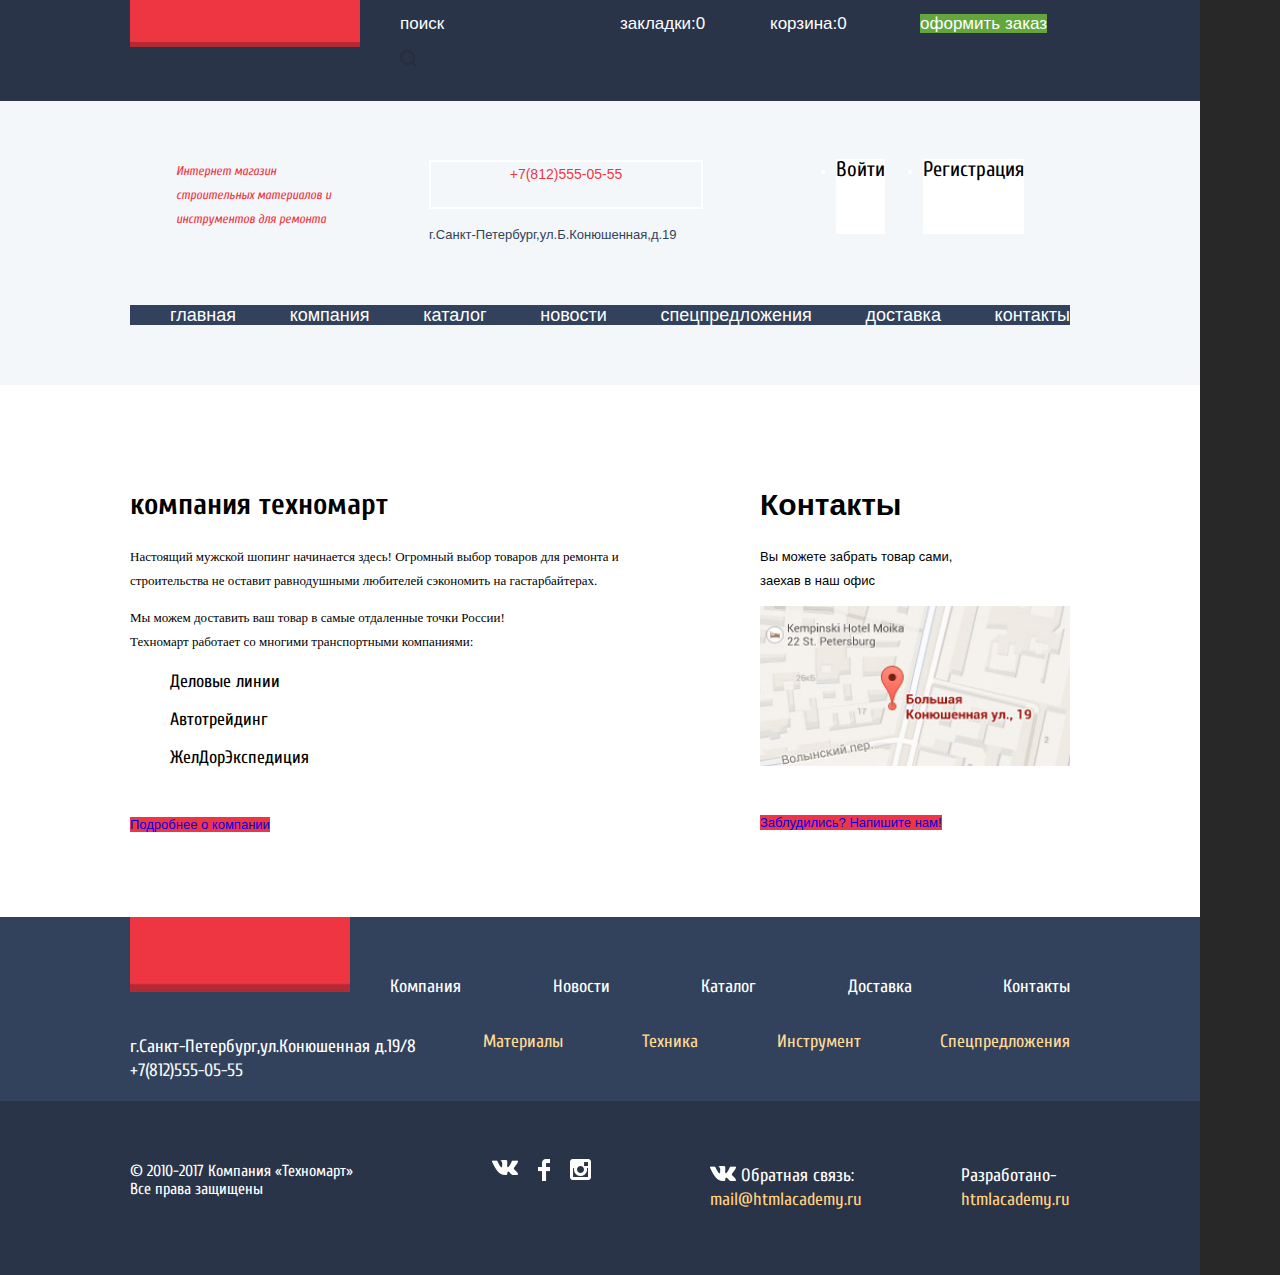
<file: index.html>
<!DOCTYPE html>
<html lang="ru">
  <head>
    <meta charset="utf-8">
    <title>HTML Academy: Техномарт</title>
    <link href="https://fonts.googleapis.com/css?family=Cuprum&display=swap" rel="stylesheet">
    <link rel="stylesheet" href="css/normalize.css">
    <link rel="stylesheet" href="css/style.css">
  </head>
  <body>
    <header class="main-header">
      <div class="top-menu-header">
        <div class="container">
          <a href = ""><img src = "img/logo.png" alt = "логотип"/>
           <!-- <p class = "main-logo" >техномарт</p> -->
         </a>
          <ul class ="button-preview">
            <li class = "button button-search"><a href = "#">поиск</a>
              <p><img src = "img/icon-search.png" alt = "поиск"/></p>
            </li>
          </ul>
          <ul class ="button-preview">
            <li class ="button button-bookmarks"><a href = "button">закладки:0</a>
              <!-- <p><img src = "img/icon-bookmark.png" alt = "закладки"/></p> -->
            </li>
            <li class = "button"><a  href = "#">корзина:0</a>
               <!-- <p><img src = "img/cart-icon.png" alt = "корзина"/></p> -->
            </li>
            <li class = "button "><a class ="place-button-current" href  = "#">оформить заказ</a></li>
          </ul>
      </div>
    </div>
    <div class="main-menu-header">
      <div class="container">
        <p class ="shop-description">Интернет магазин строительных материалов и инструментов для ремонта</p>
        <div class="wrapper-contacts">
        <p class ="header-contacts">
          <a href = "tel:78125550555">+7(812)555-05-55</a><br>
          <!-- <img src = "img/icon-phone.png" alt = "телефон"/> -->
        </p>
        <span>г.Санкт-Петербург,ул.Б.Конюшенная,д.19<br></span>
      </div>

        <ul class ="authorization">
          <li><a href = "#">Войти</a>
            <!-- <p><img src = "img/icon-login.png" alt = "войти"/></p> -->
          </li>
          <li><a href = "#">Регистрация</a></li>
        </ul>
    </div>
  </div>
      <div class = "navigation">
        <div class="container">
        <ul class = "main-nav">
          <li><a href="inner.html">главная</a></li>
          <li><a href="#">компания</a></li>
          <li><a href="#">каталог</a></li>
          <li><a href="#">новости</a></li>
          <li><a href="#">спецпредложения</a></li>
          <li><a href="#">доставка</a></li>
          <li><a href="#">контакты</a></li>
        </ul>
      </div>
      </div>
    </header>
    <main>
      <!-- <section class = "tehnomart-options-menu">
        <h1 class = "visality-hidden">Основное меню</h1>
        <ul class ="catalog-list">
          <li class = "catalog-list-yellow">
            <h3>материалы</h3>
            <a href="">на любой вкус</a>
            <p><img src = "img/materials.png" alt = "строительный материал"/></p>
          </li>
          <li class ="catalog-list-blue">
            <h3>Инструмент</h3>
            <a href="">на все случаи</a>
            <p><img src = "img/tool.png" alt ="строительный инструмент"/></p>
          </li>
          <li class ="catalog-list-pink">
            <h3>Техника</h3>
            <a href="">для стройки</a>
            <p><img src = "img/technic.png" alt ="техника"/></p>
          </li>
          <li>
             <h3 class ="big-drill">Дрели</h3>
            <a href="">Соседям на радость</a>
            <p><img src = "img/drill.jpg" alt ="Дрели"/></p>
            <div class="open-catalog">
              <a  href="">открыть каталог</a>
            </div>
          </li>
          <li class ="catalog-list-green">
            <h3>Скидка 50%</h3>
            <a href="">на 350 товаров</a>
            <p><img src = "img/discount.png" alt ="скидки"/></p>
          </li>
          <li class ="catalog-list-yellow">
            <h3>Доставка</h3>
             <a href="">бесплатно</a>
            <p><img src = "img/delivery.png" alt ="доставка"/></p>
          </li>
        </ul>
      </section>
      <section class ="popular-product">
        <h2>Популярные товары</h2>
        <div class="all-product">
        <a class ="all-popular-product">Все популярные товары</a>
      </div>
        <ul class ="catalog-list-product">
          <li class ="catalog-item">
             <h3><a href = "#" class ="perforator-list">Перфоратор bosch bfg 9000</a></h3>
          <p>
            <a href = "#"><img src = "img/Perforator_1.jpg" alt = "bfg6000"/></a>
          </p>
          <del>32500 р</del>
          <div class="new-buy">
            <p>25500 р.</p>
        </div>
          </li>
          <li class ="catalog-item">
            <h3><a href = "#" class ="perforator-list">Перфоратор bosch bfg 3000</a></h3>
          <p>
            <a href = "#"><img src = "img/Perforator_2.jpg" alt = "bfg6000"/></a>
          </p>
          <del>22500 р</del>
          <div class="new-buy">
            <p>15500 р.</p>
          </div>
          </li>
          <li class ="catalog-item">
            <h3><a href = "#" class ="perforator-list">Перфоратор bosch bfg 6000</a></h3>
          <p>
            <a href = "#"><img src = "img/Perforator_3.jpg" alt = "bfg6000"/></a>
          </p>
          <del>30500 р</del>
          <div class="new-buy">
            <p>25500 р.</p>
          </div>
          </li>
          <li class ="catalog-item">
            <h3><a href = "#" class ="perforator-list">Перфоратор bosch bfg 2000</a></h3>
          <p>
            <a href = "#"><img src = "img/Perforator_4.jpg" alt = "bfg6000"/></a>
          </p>
         <div class="new-buy">
            <p>12500 р.</p>
          </div>
          </li>
        </ul>
      </section>
      <section class = "popular-manufacturer">
        <h2>Популярные производители</h2>
        <a href="">Все производители</a>
        <ul class ="popular manufacturer-catalog">
          <li><a href =""><p><img src ="img/bosch.png" alt ="bosch"/></p></a></li>
          <li><a href =""><p><img src ="img/makita.png" alt ="makita"/></p></a></li>
          <li><a href =""><p><img src ="img/dewalt.png" alt ="dewalt"/></p></a></li>
          <li><a href =""><p><img src ="img/interscol.png" alt ="интерскол"/></p></a></li>
          <li><a href =""><p><img src ="img/hitachi.png" alt ="hitachi"/></p></a></li>
          <li><a href =""><p><img src ="img/lg.png" alt ="lg"/></p></a></li>
          <li><a href =""><p><img src ="img/aeg.png" alt ="aeg"/></p></a></li>
          <li><a href =""><p><img src ="img/metabo.png" alt ="metabo"/></p></a></li>
        </ul>
      </section>
      <section class ="services">
        <h2>Сервисы</h2>
        <p>Хороший интернет магазин отличается от плохого не только ценами! Мы стараемся изо всех сил,чтобы сделать ваши покупки приятными.</p>
        <ul class ="services-catalog">
          <li class = "services-item-current"><a href="">Доставка</a></li>
          <li class = "services-item"><a href="">Гарантия</a></li>
          <li class = "services-item"><a href="">Кредит</a></li>
        </ul>
        <h2>Доставка</h2>
        <p>Мы с удовольствием доставим вам товар прямо к вашему подъезду,совершенно бесплатно! Ведь мы неплохо заработаем, поднимая его на ваш этаж!</p>
        <p><img src="img/delivery_1.png" alt="Доставка"></p>
      </section> -->
      <div class="index-columns">
     <!--  <div class="container"> -->
      <section class = "techomart-company">
        <h2>компания техномарт</h2>
        <p class ="presents-article">Настоящий мужской шопинг начинается здесь! Огромный выбор товаров для ремонта и строительства не оставит равнодушными любителей сэкономить на гастарбайтерах.</p>
        <p>Мы можем доставить ваш товар в самые отдаленные точки России!<br>
        Техномарт работает со многими транспортными компаниями:</p>
        <ul class="select-company">
          <li><p class ="company-list">Деловые линии</p></li>
          <li><p class ="company-list">Автотрейдинг</p></li>
          <li><p class ="company-list">ЖелДорЭкспедиция</p></li>
        </ul>
        <a class ="about-company" href ="#">Подробнее о компании</a>
      </section>
      <section class = "contacts">
        <h2>Контакты</h2>
        <p>Вы можете забрать товар сами,<br>
        заехав в наш офис</p>
        <div class="map-contacts">
          <p><img src = "img/map.jpg" width = "310" height = "160" alt = "карта"/></p>
          <span>Закрыть</span>
        </div>
         <a href = "#">Заблудились? Напишите нам!</a>
      </section>
      </div>
      <!-- <section>
        <h2 class = "visability-hidden">Форма "Контакты"</h2>
        <form class ="form-contacts" action="https://echo.htmlacademy.ru/" method="post">
          <p class="name">
            <label for="your-name">Ваше имя:<br></label>
            <input type="text" id ="your-name" name = "name" placeholder ="Имя Фамилия">
          </p>
          <p class="email">
            <label for="your-email">Ваш e-email<br></label>
            <input type="text" id ="your-email" name = "email" placeholder ="email@example.com">
          </p>
          <p class="message-text">
            <label for="message">Текст письма:<br></label>
            <textarea name="message" id="message"  cols="50" rows="5">В свободной форме</textarea>
          </p>
          <p>Закрыть</p>
          <button class ="button" type ="submit">Отправить</button>
        </form>
      </section> -->
    </main>
    <footer class = "main-footer">
      <nav class = "navigation-footer">
        <div class="container">
         <a class = "main-logo" href = ""><img src = "img/logo.png" width ="220" height ="75" alt = "логотип"/></a>
        <ul class ="footer-list">
          <li><a href="">Компания</a></li>
          <li><a href="">Новости</a></li>
          <li><a href="">Каталог</a></li>
          <li><a href="">Доставка</a></li>
          <li><a href="">Контакты</a></li>
        </ul>
      </div>
      </nav>
      <div class="footer-adr">
        <div class="container">
    <p class ="footer-adress">
      г.Санкт-Петербург,ул.Конюшенная д.19/8<br>
      <a href = "tel:78125550555">+7(812)555-05-55</a><br>
    </p>
    <ul class ="product">
      <li><a href="">Материалы</a></li>
      <li><a href="">Техника</a></li>
      <li><a href="">Инструмент</a></li>
      <li><a href="">Спецпредложения</a></li>
    </ul>
  </div>
</div>
    <div class="contacts-info">
      <div class="container">
    <div class="copyright-technomart">
      <p>
        &copy; 2010-2017 Компания &laquo;Техномарт&raquo;<br>
        Все права защищены<br>
      </p>
    </div>
    <div class = "footer-social">
      <ul class = "social">
        <li><a href="https://vk.com/htmlacademy"></a><img src = "img/vk-icon.png" alt = "в контакте"/></li>
        <li><a href="https://www.facebook.com/htmlacademy"></a><img src = "img/fb-icon.png" alt = "Фейсбук"/></li>
        <li><a href="https://www.instagram.com/htmlacademy"></a><img src = "img/insta-icon.png" alt = "Инстаграм"/></li>
      </ul>
    </div>
      <p class ="Feedback"><img src = "img/vk-icon.png" alt = "в контакте"/>
        Обратная связь:<br>
        <a href ="mailto:htmlacademy.ru">mail@htmlacademy.ru</a>
      </p>
      <p class ="htmlacademy-project">
        Разработано-<br>
        <a href ="htmlacademy.ru">htmlacademy.ru</a>
      </p>
    </div>
  </div>
</footer>
  </body>
</html>
</file>
<file: css/style.css>
body{

  margin:0;
  padding:0;
  width:1200px;
  font-size:13px;
  line-height: 24px;
  color:white;
  background-color: #282828;
}
a{
  text-decoration:none;
}
.main-header{
  background-color:#f4f7f9;
}
.top-menu-header{
  width:100%;
  background-color:#293449;
}
.container{
  width:940px;
  margin:0 auto;
}
.top-menu-header .container {
  display:flex;
}
.navigation{
  width:100%;
}
.navigation .main-nav{
  display: flex;
  justify-content: space-between;
  width:100%;
}
.navigation .container{
  display: flex;
}

 .button-preview{
display:flex;
width:100%;
}
.main-header .button-preview{
  display:flex;
  width:100%;
  justify-content: space-between;
}
.top-menu-header a{
  width:100%;
  background-color:#293449;
}
.main-header a:hover{
 background-color:#ca2c37;
}
.wrapper{
  background:black;
}
.main-logo{
  text-transform: uppercase;
  font-size:17px;
  line-height:18px;
  color: #ffffff;


}
.button-preview{
  background-color:#293449;
}
.button-preview a{
  font-size:17px;
  line-height:18px;
  color:#ffffff;
  text-align:center;
}
.button-preview li{
  list-style: none;
  width:150px;

}
.label-new .catalog-item:nth-child(2n+1):not(:first-child):not(:last-child)::after{
  content: "new";
color:red;
}
.catalog-item{
  width:220px;
  min-height: 320px;
  margin-right:20px;
}
.catalog-item:nth-child(3n){
  margin-right:0;
}
.main-menu-header{
width:100%;
padding-top:45px;
padding-bottom:45px;
}
.main-menu-header .container{
  display:flex;
  justify-content: space-around;
}
.main-menu-header .shop-description {
  width:160px;
  font-style: italic;
  font-family: "Cuprum";
   color:#ee3643;
}
.main-menu-header .header-contacts{
  width:270px;
  height:45px;
  text-align:center;
  border:2px solid #ffffff;
}
.button-preview .button-basket{
  background-color:#ee3643;
  color:#ffffff;
  text-align: center;
}
.button-preview .place-button-current {
  background-color:#63a63e;
  text-align:center;
}
.
.shop-description{
  font-size:16px;
  line-height:23px;
  color:#ee3643;
}
.person{
  font-size:18px;
  line-height:20px;
  color:#000000;
  font-weight: bold;

}
.header-contacts a{
line-height:21px;
color:#ee3643;
}
.header-contacts {
font-size:14px;
line-height:24px;
}
.header-contacts span{
  color:#32425c;
  font-size:14px;
line-height:24px;
font-family: "Cuprum";
}
.authorization{
  display:flex;
  width:20%;
  justify-content: space-between;
}
.wrapper-contacts span{
  color:#32425c;
}
.authorization a{
font-size:21px;
line-height:21px;
color:#000000;
font-family: "Cuprum";
}
.authorization li{
  background-color:#ffffff;
}
.main-nav{
  background-color:#32425c;
  margin-bottom:60px;
}
.main-nav li{
list-style:none;
font-size:18px;
line-height:20px;
}

.order a{
  color:#32425c;
  font-size:16px;
line-height:18px;
text-decoration: underline;
font-family: "Cuprum";
}
.order{
  display: flex;
}
.order li{
  margin-right:15px;
}
.main-nav a{
  color:#ffffff;
}
.breadcrumb-catalog{
   display:flex;

}
.breadcrumb .breadcrumb-items{
  font-size:13px;
  line-height:18px;
  text-transform: uppercase;
  color:#000000;
  margin-right: 50px;
}
.breadcrumb li{
  list-style:none;
  font-size:13px;
  line-height:18px;
  text-transform: uppercase;
}
.main-menu h1{
   font-size:30px;
  line-height:30px;
  color:#32425c;
}
main{
  background-color:#ffffff;
}
.services h2{
  color:#000000;
  font-size:30px;
  line-height:30px;
}
.services p{
  color:#000000;
  font-size:13px;
  line-height:24px;
}
.services li{
  list-style: none;
}
.services-catalog .services-item{

  color:#ffffff;
  font-size:21px;
  line-height:30px;
  font-weight: bold;
}
.services-catalog .services-item-current{
   background-color:#ffffff;
  color:#000000;
  font-size:21px;
  line-height:30px;
  font-weight: bold;
}

.form-product button{
  margin-left:50px;
  margin-top:20px;
}
.form-product-wrapper{
  display: flex;
}
.form-product legend{
  font-size:17px;
  line-height:30px;
}
.form-product h2{
   font-size:55px;
  line-height:30px;
  font-weight: bold;
  color:green;
}
  .form-product fieldset{
    border: none;
  }
.form-product .filter-bosch,
.form-product .filter-interscol,
.form-product .filter-makita,
.form-product .filter-dewalt,
.form-product .filter-hitachi,
.form-product .filter-accumulator,
.form-product .filter-network
{
  text-transform: uppercase;
  font-size:15px;
  line-height:20px;
  color:#000000;
}
/*.form-product-wrapper{
  display: flex;
  justify-content: space-between;
}*/
.form-product li{
  list-style:none;
}
.form-product button{
   font-size:13px;
  line-height:18px;
  background-color:#ffffff;
  color:#000000;
}
.catalog{
  min-height: 976px;
  width:700px;
}
.catalog-list li{
  list-style: none;
}
.catalog-list .new,
.catalog-list-product .new{
  font-size:16px;
  line-height:23px;
  color:#ffffff;
  background-color:#ee3643;
}
.catalog-list h3{
  font-size:24px;
  line-height:30px;
  color:#ffffff;
}
.catalog-list-yellow{
  background-color:#ffbf47;
}
.catalog-list-blue{
  background-color:#3bbce3;
}
.catalog-list-pink{
  background-color:#dc91d8;
}
.catalog-list-green{
  background-color:#8ed78f;
}
.catalog-list .big-drill{
  font-size:30px;
  line-height:30px;
  font-weight: bold;
  color:#000000;
}
.catalog-list a{
  font-size:18px;
  line-height:24px;
  color:#ffffff;
}
.catalog-list-product{
  display: flex;
  flex-wrap: wrap;
  margin:0;
  padding:0;
}
.catalog-list-product del{
  color:#999999;
  font-size:17px;
  line-height:18px;
  font-weight: bold;
}
.catalog-list-product .new-buy{
  background-color:#ee3643;
}
.catalog-list-product .buy{
  background-color:#63a63e;
  color:#ffffff;
  font-size:14px;
  line-height:18px;
}
.catalog-list-product .bookmark{
  border:2px solid #63a63e;
  color:#32425c;
  font-size:14px;
  line-height:18px;
}
.catalog-list .open-catalog{
  background-color:#ee3643;
}
.catalog-list-product p{
  font-size:17px;
  line-height:18px;
  font-weight: bold;
  color:#ffffff;
}
.catalog-list-product a{
  font-size:14px;
  line-height:18px;
  color:#ffffff;
}
.sort{
  display:flex;
  justify-content: center;
}
.filter-price {
  display:flex;
}
.filter-catalog .sort-item{
  color:#000000;
}
.filter-price li{
  color:#000000;
  list-style: none;
}
.filter-catalog p{
  font-size:17px;
  line-height:30px;
  color:#000000;
  font-weight: bold;
}
.sort-catalog h2{
  font-size:13px;
  line-height:18px;
  color:#000000;
}
.sort-increase{
  color:#000000;
  background-color:#ee3643;
}
.sort-decrease{
  color:#000000;

}
.sort a{
   font-size:13px;
  line-height:18px;
  text-transform: uppercase;
}
.sort .sort-price{
  color:#ee3643;
}.sort .sort-type,
 .sort .sort-functional
{
  color:#000000;
  text-decoration: underline;
  opacity:0.5;
}
.sort .sort-price{
  color:#ee3643;
  margin-right:140px;
}
.sort .sort-catalog{
  margin-right:40px;
}
.popular-product h2{
  font-size:30px;
  line-height:30px;
  color:#32425c;
  text-transform: uppercase;
}
.popular-product .all-product{
  background-color:#ee3643;
}
.popular-product .all-popular-product{
  font-size:14px;
  line-height:18px;
  text-align:center;
}
.catalog-list-product li{
  list-style: none;
}
.catalog-list-product .perforator-list{
  color:#000000;
  font-weight: bold;
  font-size:18px;
  line-height:20px;

}
.popular-manufacturer h2{
  font-size:30px;
  line-height:30px;
  color:#32425c;
  text-transform: uppercase;

}
.techomart-company{
  background-color:#ffffff;
  width:530px;

}
.techomart-company h2{
  font-size:30px;
line-height:30px;
color:#000000;
font-family: "Cuprum";
}
.techomart-company p{
 font-size:13px;
line-height:24px;
color:#000000;
font-family: "PT Sans";
}
.select-company{
color:#424242;
}
.techomart-company .company-list{
  list-style: none;
  font-size:18px;
line-height:20px;
color:#000000;
font-family:"Cuprum";
}
.techomart-company .about-company{
   background-color:#ee3643;
}
.index-columns{
  display:flex;
  justify-content: space-between;
  padding:80px 130px;
  min-height: 365px;
}
.select-company {
   margin-bottom:45px;
}
.select-company li{
  list-style: none;
  font-size:18px;
line-height:20px;
color:#000000;
font-family:"Cuprum";
}
.pagination-list a{
  font-size:13px;
line-height:18px;
color:#000000;
}
.contacts h2{
  font-size:30px;
line-height:30px;
color:#000000;
}
.contacts p{
   font-size:13px;
line-height:24px;
color:#000000;
}
.contacts a{
   background-color:#ee3643;
}

.product li{
  list-style: none;

}
.main-footer{
  background-color:#293449;
}
.main-footer p{
  font-size:18px;
line-height:24px;
}
.footer-list a{
  font-size:18px;
line-height:24px;
color:#ffffff;
font-family: "Cuprum";
}
.footer-list li{
  list-style: none;
  padding-top:45px;

}


.navigation-footer{
  width:100%;
  background-color:#32425c;
  min-height:100px;
}
.navigation-footer .container{
  display:flex;
  width:940px;
  justify-content: space-between;
  margin:0 auto;
}
.main-footer{
  background-color:#293449;
}
.main-footer p{
  font-size:18px;
line-height:24px;
}
.footer-list{
  display:flex;
  flex-direction: end;
  justify-content: space-between;
  width:100%;

}
.footer-adress{
  font-family: "Cuprum";
  font-size:18px;
line-height:24px;
width:500px;
}
.footer-adr{
  width:100%;
  background:#32425c;
}
.footer-adr a{
  color:#f3f7f9;
  font-family: "Cuprum";
}
.footer-adr .container{
  display:flex;
  width:940px;
  justify-content: space-between;
  margin:0 auto;

}
.product{
  display:flex;
  justify-content: space-between;
  width:100%;
}
.product a{
  font-size:18px;
line-height:24px;
font-family: "Cuprum";
color:#ffda96;

}
.contacts-info .container{
  display:flex;
  width:940px;
  justify-content: space-between;
  margin:0 auto;
  padding-top:45px;
  padding-bottom:45px;
}
.social{
  display: flex;
}
.social li{
  list-style:none;
  margin-right:20px;
}

.copyright-technomart p{
  font-size:16px;
line-height:18px;
color:#ffffff;
font-family: "Cuprum";
}
.Feedback, .htmlacademy-project{
   font-size:16px;
line-height:18px;
color:#ffffff;
font-family: "Cuprum";
}
.Feedback a{
  color:#ffd180;
}
.htmlacademy-project a{
  color:#ffd180;
}
</file>
